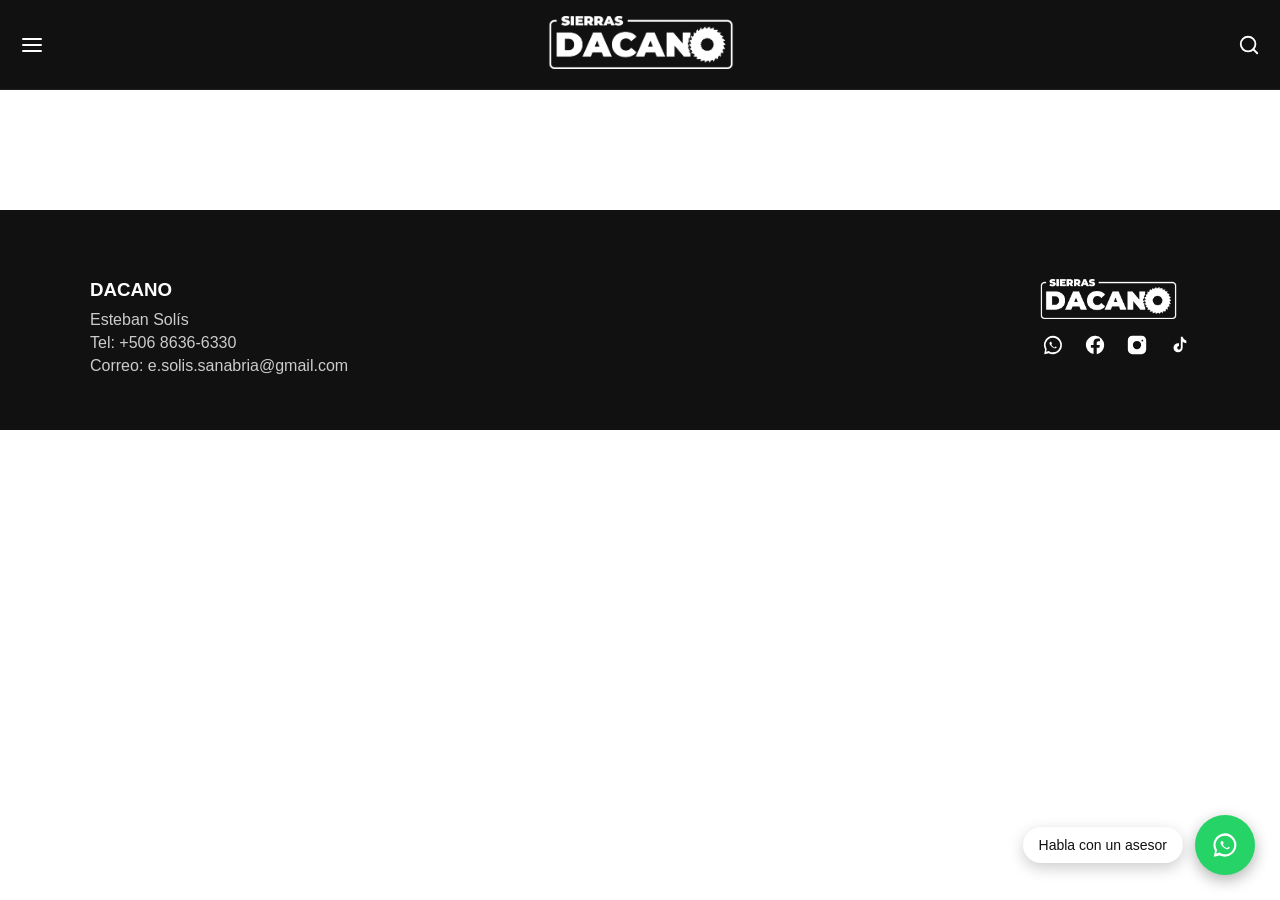
<file: producto.html>
<!DOCTYPE html>
<html lang="es">
<head>
<meta charset="UTF-8">
<meta name="viewport" content="width=device-width, initial-scale=1.0">
<title>Producto | DACANO</title>
<link rel="stylesheet" href="css/style.css">
</head>
<body>

<header class="header">
    <div class="header-container">
        
<div class="menu-icon" id="menuToggle">
    <svg width="24" height="24" viewBox="0 0 24 24" fill="none"
    stroke="white" stroke-width="2" stroke-linecap="round" stroke-linejoin="round">
        <line x1="3" y1="6" x2="21" y2="6"></line>
        <line x1="3" y1="12" x2="21" y2="12"></line>
        <line x1="3" y1="18" x2="21" y2="18"></line>
    </svg>
</div>

<div class="logo">
    <a href="index.html">
        <img src="assets/img/logo.png" alt="DACANO">
    </a>
</div>

<div class="search-icon" id="searchToggle">
    <svg width="22" height="22" viewBox="0 0 24 24" fill="none" 
    stroke="white" stroke-width="2" stroke-linecap="round" stroke-linejoin="round">
        <circle cx="11" cy="11" r="8"></circle>
        <line x1="21" y1="21" x2="16.65" y2="16.65"></line>
    </svg>
</div>

    </div>

<nav class="mobile-menu" id="mobileMenu">
    <a href="catalogo.html">Catálogo</a>
    <a href="#footer">Información</a>
</nav>
</header>

<div class="search-overlay" id="searchOverlay">
    <input type="text" placeholder="Buscar producto..." 
    class="search-input" id="globalSearch">
</div>

<section class="producto-detalle container">
    <div id="detalle-producto"></div>
</section>

<footer class="footer" id="footer">

    <div class="footer-container">

        <div class="footer-info">
            <h3>DACANO</h3>
            <p>Esteban Solís</p>
            <p>Tel: +506 8636-6330</p>
            <p>Correo: e.solis.sanabria@gmail.com</p>
        </div>

        <div class="footer-social">
            <img src="assets/img/logo.png" alt="DACANO" class="footer-logo">

            <div class="social-icons">

                <!-- WhatsApp -->
                <a href="#" target="_blank">
                    <svg viewBox="0 0 24 24" fill="white">
                        <path d="M12 2a10 10 0 0 0-8.6 15l-1 5 5-1A10 10 0 1 0 12 2zm0 18a8 8 0 0 1-4.3-1.3l-.3-.2-3 .8.8-3-.2-.3A8 8 0 1 1 12 20zm4.4-5.6c-.2-.1-1.2-.6-1.4-.6-.2-.1-.3-.1-.5.1s-.6.6-.7.7c-.1.1-.2.1-.4 0a6.5 6.5 0 0 1-1.9-1.2 7.2 7.2 0 0 1-1.3-1.6c-.1-.2 0-.3.1-.4l.3-.3c.1-.1.2-.2.2-.3.1-.1 0-.3 0-.4s-.5-1.2-.7-1.6c-.2-.3-.3-.3-.5-.3h-.4c-.1 0-.3 0-.4.2s-.6.6-.6 1.5.6 1.8.7 1.9a8.6 8.6 0 0 0 3.2 3 10.5 10.5 0 0 0 1.1.4 2.7 2.7 0 0 0 1.2.1c.4-.1 1.2-.5 1.4-1 .1-.5.1-.9.1-1 0-.1-.2-.2-.4-.3z"/>
                    </svg>
                </a>


                <!-- Facebook -->
                <a href="#" target="_blank">
                    <svg viewBox="0 0 24 24" fill="white">
                        <path d="M22 12a10 10 0 1 0-11.6 9.9v-7H7.5v-3h2.9V9.4c0-2.9 1.7-4.5 4.4-4.5 1.3 0 2.6.2 2.6.2v2.8h-1.5c-1.5 0-2 .9-2 1.8V12h3.4l-.5 3h-2.9v7A10 10 0 0 0 22 12"/>
                    </svg>
                </a>

                <!-- Instagram -->
                <a href="#" target="_blank">
                    <svg viewBox="0 0 24 24" fill="white">
                        <path d="M7 2C4.2 2 2 4.2 2 7v10c0 2.8 2.2 5 5 5h10c2.8 0 5-2.2 5-5V7c0-2.8-2.2-5-5-5H7zm5 5.5A4.5 4.5 0 1 1 7.5 12 4.5 4.5 0 0 1 12 7.5zm5.8-1.3a1 1 0 1 1-1 1 1 1 0 0 1 1-1z"/>
                    </svg>
                </a>

                <!-- TikTok -->
                <a href="#" target="_blank">
                    <svg viewBox="0 0 24 24" fill="white">
                        <path d="M16 3c.5 2 2 3.5 4 4v3c-1.5 0-3-.5-4-1.5V15a5 5 0 1 1-5-5c.3 0 .7 0 1 .1v3a2 2 0 1 0 2 2V3h2z"/>
                    </svg>
                </a>

            </div>
        </div>

    </div>
</footer>

<div class="whatsapp-container">

    <a href="https://wa.me/50688888888?text=Hola, quiero información sobre sus productos"
       target="_blank"
       class="whatsapp-text">
        Habla con un asesor
    </a>

    <a href="https://wa.me/50688888888?text=Hola, quiero información sobre sus productos"
       target="_blank"
       class="whatsapp-float">

        <svg viewBox="0 0 24 24" fill="white">
            <path d="M12 2a10 10 0 0 0-8.6 15l-1 5 5-1A10 10 0 1 0 12 2zm0 18a8 8 0 0 1-4.3-1.3l-.3-.2-3 .8.8-3-.2-.3A8 8 0 1 1 12 20zm4.4-5.6c-.2-.1-1.2-.6-1.4-.6-.2-.1-.3-.1-.5.1s-.6.6-.7.7c-.1.1-.2.1-.4 0a6.5 6.5 0 0 1-1.9-1.2 7.2 7.2 0 0 1-1.3-1.6c-.1-.2 0-.3.1-.4l.3-.3c.1-.1.2-.2.2-.3.1-.1 0-.3 0-.4s-.5-1.2-.7-1.6c-.2-.3-.3-.3-.5-.3h-.4c-.1 0-.3 0-.4.2s-.6.6-.6 1.5.6 1.8.7 1.9a8.6 8.6 0 0 0 3.2 3 10.5 10.5 0 0 0 1.1.4 2.7 2.7 0 0 0 1.2.1c.4-.1 1.2-.5 1.4-1 .1-.5.1-.9.1-1 0-.1-.2-.2-.4-.3z"/>
        </svg>

    </a>

</div>
    
<script src="js/app.js"></script>
</body>
</html>
</file>
<file: css/style.css>
html {
    scroll-behavior: smooth;
}


* {
    box-sizing: border-box;
}

body {
    margin: 0;
    font-family: Arial, sans-serif;
    background: #fff;
    color: #111;
}

/* ================= HEADER ================= */

.header {
    background: #111;
    color: white;
    position: sticky;
    top: 0;
    z-index: 1000;
    border-bottom: 1px solid #222;
}

.header-container {
    display: grid;
    grid-template-columns: auto 1fr auto;
    align-items: center;
    padding: 15px 20px;
}

.menu-icon {
    justify-self: start;
    display: flex;
    align-items: center;
    cursor: pointer;
}

.logo {
    justify-self: center;
}

.logo img {
    height: 55px;
    max-width: 220px;
    object-fit: contain;
}

.search-icon {
    justify-self: end;
    display: flex;
    align-items: center;
    cursor: pointer;
}

/* ================= MOBILE MENU ================= */

.mobile-menu {
    display: none;
    flex-direction: column;
    background: #222;
}

.mobile-menu a {
    padding: 12px;
    color: white;
    text-decoration: none;
    border-top: 1px solid #333;
}

/* ================= SLIDER ================= */

.slider {
    position: relative;
    width: 100%;
    aspect-ratio: 1920 / 720; /* 👈 PROPORCIÓN FIJA */
    overflow: hidden;
    background: #000;
    color: white;
}

.slides {
    display: flex;
    height: 100%; /* 👈 ESTA ES LA CLAVE */
    transition: transform 0.5s ease;
}

.slide {
    min-width: 100%;
    height: 100%; /* 👈 ESTA ES LA CLAVE */
    display: flex;
    align-items: center;
    justify-content: center;
    text-align: center;
    padding: 20px;

    background-size: cover;
    background-position: center;
    background-repeat: no-repeat;
    position: relative;
}

.slide::before {
    content: "";
    position: absolute;
    inset: 0;
    background: rgba(0,0,0,0.5);
}

.slide-content {
    position: relative;
    z-index: 2;
}

.slide-content {
    max-width: 700px;
    margin: 0 auto;
}

.slide-content h2 {
    font-size: 32px;
    margin-bottom: 15px;
    line-height: 1.2;
}

.slide-content p {
    font-size: 16px;
    margin-bottom: 20px;
    color: #ddd;
}

.btn {
    padding: 10px 22px;
    background: #000;
    color: white;
    text-decoration: none;
    border-radius: 3px;
    border: 1px solid #444;
    transition: all 0.3s ease;
}

.btn:hover {
    background: #222;
}

.slider-controls {
    position: absolute;
    width: 100%;
    top: 50%;
    display: flex;
    justify-content: space-between;
    padding: 0 20px;
    transform: translateY(-50%);
}

.prev,
.next {
    font-size: 30px;
    cursor: pointer;
}

/* ================= CONTAINER ================= */

.container {
    width: 90%;
    max-width: 1100px;
    margin: 0 auto;
}

/* ================= DESTACADOS Y PRODUCTOS ================= */

.destacados {
    padding: 60px 20px;
    background: #f5f5f5;
}

.destacados h2 {
    text-align: center;
    margin: 0 auto 40px auto;
    max-width: 1100px;
}

.destacados-grid {
    display: grid;
    grid-template-columns: repeat(5, 1fr);
    gap: 20px;
}

@media (max-width: 1024px) {
    .destacados-grid {
        grid-template-columns: repeat(3, 1fr);
    }
}

@media (max-width: 768px) {
    .destacados-grid {
        grid-template-columns: repeat(2, 1fr);
    }
}

.destacado-card {
    background: white;
    padding: 15px;
    text-align: center;
    cursor: pointer;
    transition: transform 0.3s ease;
    border: 1px solid #ddd;
    border-radius: 6px;
    overflow: hidden;
}

.destacado-card:hover {
    transform: translateY(-5px);
}

.destacado-card img {
    width: 100%;
    aspect-ratio: 1 / 1;
    object-fit: cover;
}

.destacado-card h3 {
    margin-top: 15px;
    font-size: 16px;
}

.todos-productos {
    padding: 60px 20px;
    background: #fff;
}

.todos-productos h2 {
    text-align: center;
    margin-bottom: 40px;
}

.producto-card {
    cursor: pointer;
}

/* ================= PAGINACION ================= */

.paginacion {
    margin-top: 40px;
    text-align: center;
}

.pagina-btn {
    display: inline-block;
    margin: 0 5px;
    padding: 8px 12px;
    border: 1px solid #ccc;
    cursor: pointer;
    transition: 0.3s;
}

.pagina-btn:hover {
    background: #111;
    color: white;
}

.pagina-btn.activa {
    background: #111;
    color: white;
}

/* ================= OVERLAY BUSCADOR ================= */

.search-overlay {
    position: fixed;
    top: 0;
    left: 0;
    width: 100%;
    background: rgba(0, 0, 0, 0.8);
    padding: 40px 20px;
    display: none;
    justify-content: center;
    z-index: 1000;
}

.search-overlay.active {
    display: flex;
}

.search-input {
    width: 100%;
    max-width: 600px;
    padding: 15px 20px;
    font-size: 18px;
    border: none;
    border-radius: 5px;
    background: rgba(255, 255, 255, 0.9);
}

/* ================= FOOTER ================= */

.footer {
    background: #111;
    color: white;
    padding: 50px 20px;
}

.footer-container {
    max-width: 1100px;
    margin: 0 auto;
    display: grid;
    grid-template-columns: 1fr auto;
    align-items: center;
}

.footer-info {
    text-align: left;
}

.footer-info h3 {
    margin-bottom: 10px;
}

.footer-info p {
    margin: 5px 0;
    color: #ccc;
}

.footer-social {
    display: flex;
    flex-direction: column;
    align-items: flex-end;
}

.footer-logo {
    height: 40px;
    margin-bottom: 15px;
}

.social-icons {
    display: flex;
    gap: 20px;
    justify-content: flex-end;
    align-items: center;
}

.social-icons svg {
    width: 22px;
    height: 22px;
    cursor: pointer;
    transition: 0.3s;
}

.social-icons svg:hover {
    opacity: 0.7;
}

/* ================= RESPONSIVE ================= */

@media (max-width: 768px) {

    .slider {
        aspect-ratio: auto;
        height: 45vh;
        min-height: 300px;
    }
    
    .slide-content h2 {
        font-size: 26px;
    }

    .footer-container {
        grid-template-columns: 1fr;
        text-align: center;
        row-gap: 30px; /* 👈 AGREGA ESTO */
    }

    .footer-info {
        margin-bottom: 10px;
    }

    .footer-social {
        align-items: center;
        margin-top: 10px;
    }

    .social-icons {
        justify-content: center;
    }
}

/* ================= PRODUCTO DETALLE ================= */

.producto-detalle {
    padding: 60px 0;
}

.producto-grid {
    display: grid;
    grid-template-columns: 1fr 1fr;
    gap: 50px;
    align-items: center;
}

.producto-imagen img {
    width: 100%;
    max-width: 500px;
    border-radius: 6px;
}

.producto-info h2 {
    margin-bottom: 15px;
}

.producto-descripcion {
    margin-bottom: 20px;
}

.producto-info ul {
    margin-bottom: 20px;
}

/* Responsive producto */

@media (max-width: 768px) {
    .producto-grid {
        grid-template-columns: 1fr;
        text-align: center;
    }

    .producto-imagen img {
        max-width: 100%;
    }
}

/* ================= WHATSAPP FLOAT CON TEXTO ================= */

.whatsapp-container {
    position: fixed;
    bottom: 25px;
    right: 25px;
    display: flex;
    align-items: center;
    gap: 12px;
    z-index: 9999;
}

.whatsapp-text {
    background: white;
    padding: 10px 16px;
    border-radius: 20px;
    text-decoration: none;
    color: #111;
    font-size: 14px;
    box-shadow: 0 5px 15px rgba(0,0,0,0.2);
    transition: 0.3s ease;
}

.whatsapp-text:hover {
    transform: translateY(-2px);
}

.whatsapp-float {
    width: 60px;
    height: 60px;
    background: #25D366;
    border-radius: 50%;
    display: flex;
    align-items: center;
    justify-content: center;
    box-shadow: 0 5px 15px rgba(0,0,0,0.3);
    transition: transform 0.3s ease;
}

.whatsapp-float svg {
    width: 28px;
    height: 28px;
}

.whatsapp-float:hover {
    transform: scale(1.1);
}

/* En móvil solo mostrar el botón redondo */

@media (max-width: 768px) {
    .whatsapp-text {
        display: none;
    }
}
</file>
